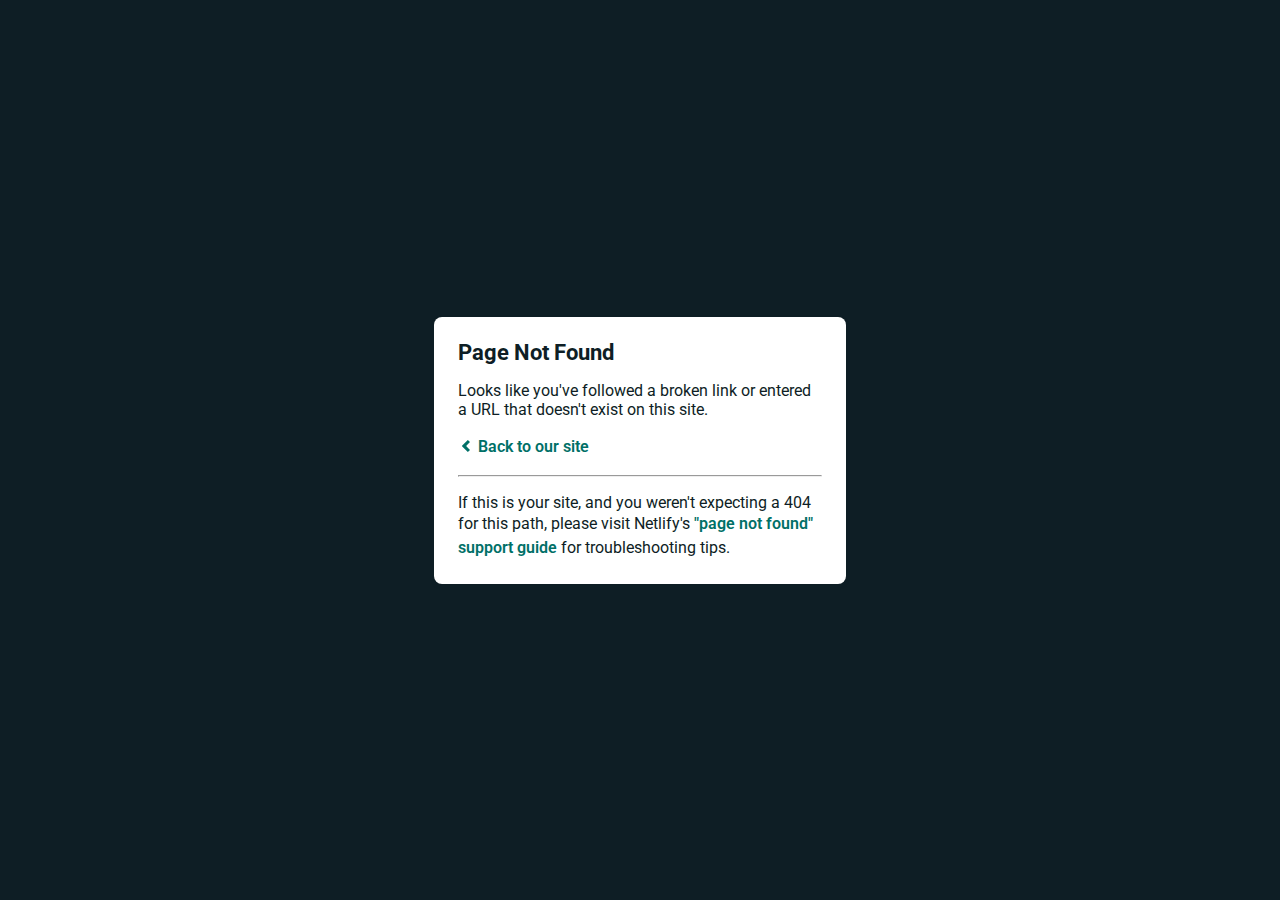
<file: css/plugins/owl.video.play.html>
<!DOCTYPE html>
<html>
  <head>
    <meta charset="utf-8">
    <meta name="viewport" content="width=device-width, initial-scale=1.0, maximum-scale=1.0, user-scalable=no">

    <title>Page Not Found</title>
    <link href='https://fonts.googleapis.com/css?family=Roboto:400,700&subset=latin,latin-ext' rel='stylesheet' type='text/css'>
    <style>
    body {
      font-family: -apple-system, BlinkMacSystemFont, "Segoe UI", Roboto, Helvetica, Arial, sans-serif, "Apple Color Emoji", "Segoe UI Emoji", "Segoe UI Symbol";
      background: rgb(14, 30, 37);
      color: white;
      overflow: hidden;
      margin: 0;
      padding: 0;
    }

    h1 {
      margin: 0;
      font-size: 22px;
      line-height: 24px;
    }

    .main {
      position: relative;
      display: flex;
      flex-direction: column;
      align-items: center;
      justify-content: center;
      height: 100vh;
      width: 100vw;
    }

    .card {
      position: relative;
      display: flex;
      flex-direction: column;
      width: 75%;
      max-width: 364px;
      padding: 24px;
      background: white;
      color: rgb(14, 30, 37);
      border-radius: 8px;
      box-shadow: 0 2px 4px 0 rgba(14, 30, 37, .16);
    }

    a {
      margin: 0;
      text-decoration: none;
      font-weight: 600;
      line-height: 24px;
      color: #007067;
    }

    a svg {
      position: relative;
      top: 2px;
    }

    a:hover,
    a:focus {
      text-decoration: underline;
      text-decoration-color: #f4bb00;
    }

    a:hover svg path{
      fill: #007067;
    }

    p:last-of-type {
      margin-bottom: 0;
    }

    </style>
  </head>
  <body>
    <div class="main">
      <div class="card">
        <div class="header">
          <h1>Page Not Found</h1>
        </div>
        <div class="body">
          <p>Looks like you've followed a broken link or entered a URL that doesn't exist on this site.</p>
          <p>
            <a id="back-link" href="/">
              <svg xmlns="http://www.w3.org/2000/svg" width="16" height="16" viewBox="0 0 16 16">
                <path fill="#007067" d="M11.9998836,4.09370803 L8.55809517,7.43294953 C8.23531459,7.74611298 8.23531459,8.25388736 8.55809517,8.56693769 L12,11.9062921 L9.84187871,14 L4.24208544,8.56693751 C3.91930485,8.25388719 3.91930485,7.74611281 4.24208544,7.43294936 L9.84199531,2 L11.9998836,4.09370803 Z"/>
              </svg>
              Back to our site
             </a>
          </p>
          <hr><p>If this is your site, and you weren't expecting a 404 for this path, please visit Netlify's <a href="https://community.netlify.com/t/support-guide-i-ve-deployed-my-site-but-i-still-see-page-not-found/125?utm_source=404page&utm_campaign=community_tracking">"page not found" support guide</a> for troubleshooting tips.
          </p>
        </div>
      </div>
    </div>
    <script>
      (function() {
        if (document.referrer && document.location.host && document.referrer.match(new RegExp("^https?://" + document.location.host))) {
          document.getElementById("back-link").setAttribute("href", document.referrer);
        }
      })();
    </script>
  </body>
</html>
</file>
